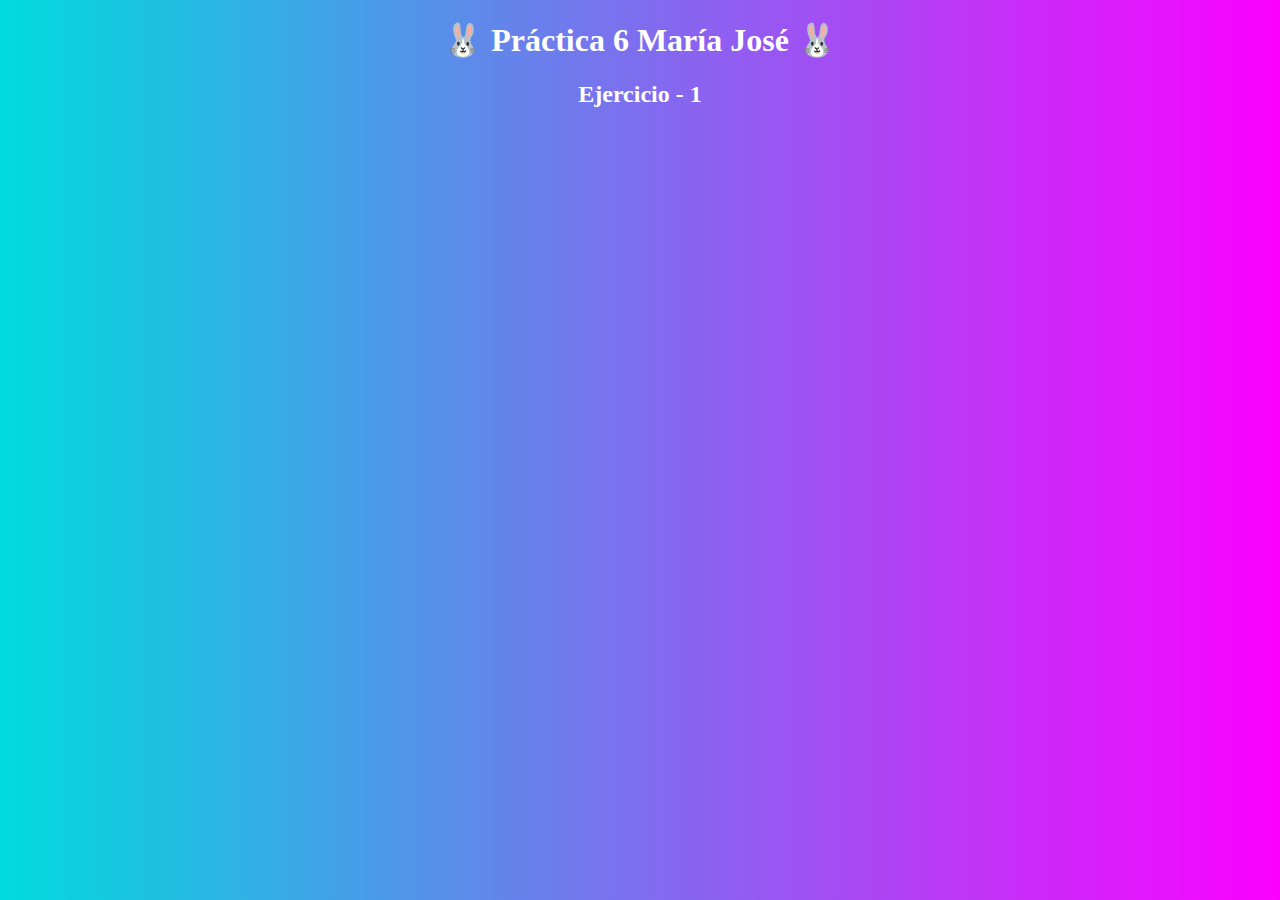
<file: ejercicio-1/index.html>
<!DOCTYPE html>
<html lang="es">
  <head>
    <meta charset="UTF-8">
    <meta name="viewport" content="width=device-width, initial-scale=1.0">
    <meta name="author" content="María José"/>
    <link rel="stylesheet" href="css/styles.css">
    <title>Repaso</title>
  </head>
  <body>
    <h1> 🐰 Práctica 6  María José 🐰</h1>
    <h2>Ejercicio - 1</h2>
    <script src="js/script.js"></script>
  </body>
</html>
</file>
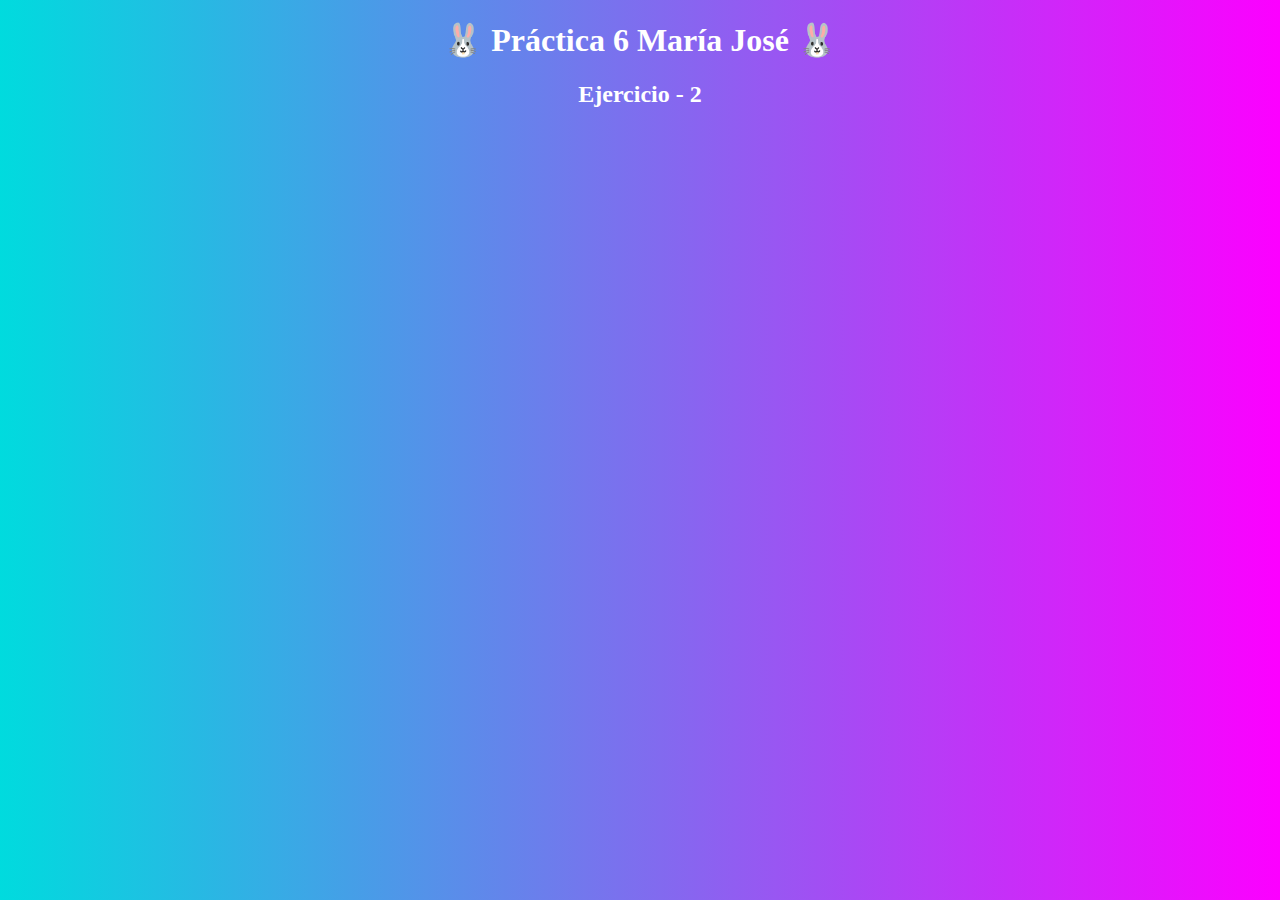
<file: ejercicio-2/index.html>
<!DOCTYPE html>
<html lang="es">
  <head>
    <meta charset="UTF-8">
    <meta name="viewport" content="width=device-width, initial-scale=1.0">
    <meta name="author" content="María José"/>
    <link rel="stylesheet" href="css/styles.css">
    <title>Repaso</title>
  </head>
  <body>
    <h1> 🐰 Práctica 6  María José 🐰</h1>
    <h2>Ejercicio - 2</h2>
    <script src="js/script.js"></script>
  </body>
</html>
</file>
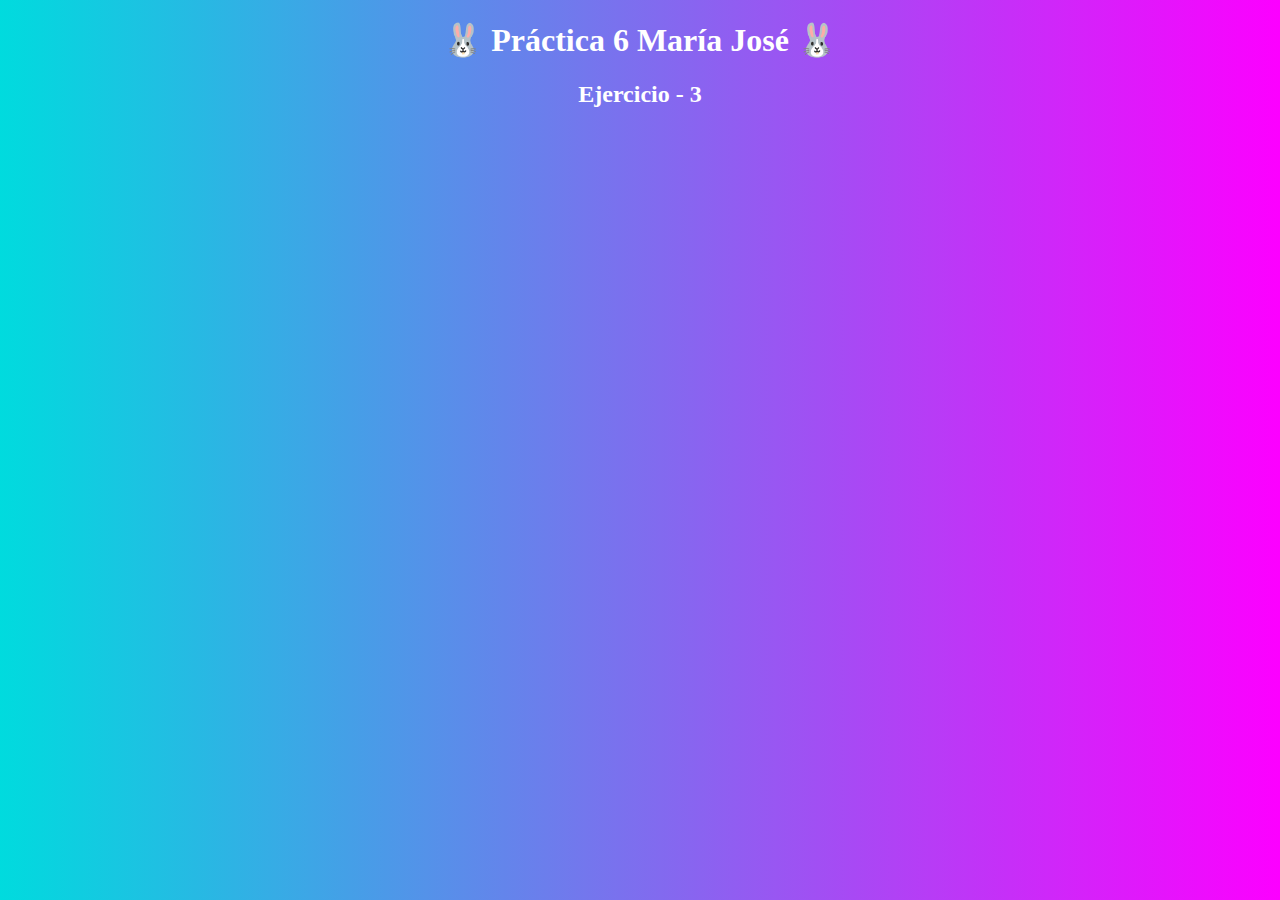
<file: ejercicio-3/index.html>
<!DOCTYPE html>
<html lang="es">
  <head>
    <meta charset="UTF-8">
    <meta name="viewport" content="width=device-width, initial-scale=1.0">
    <meta name="author" content="María José"/>
    <link rel="stylesheet" href="css/styles.css">
    <title>Repaso</title>
  </head>
  <body>
    <h1> 🐰 Práctica 6  María José 🐰</h1>
    <h2>Ejercicio - 3</h2>
    <script src="js/script.js"></script>
  </body>
</html>
</file>
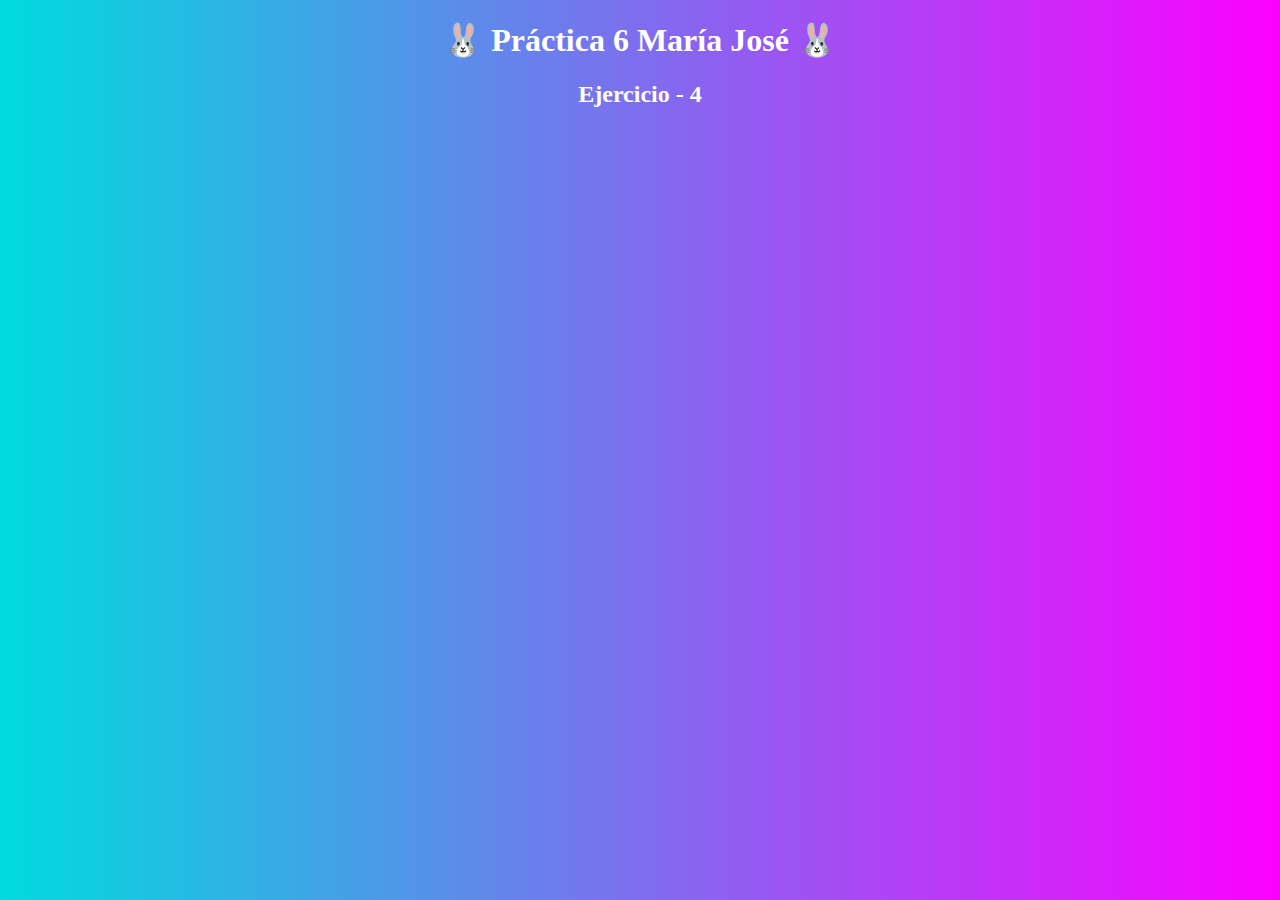
<file: ejercicio-4/index.html>
<!DOCTYPE html>
<html lang="es">
  <head>
    <meta charset="UTF-8">
    <meta name="viewport" content="width=device-width, initial-scale=1.0">
    <meta name="author" content="María José"/>
    <link rel="stylesheet" href="css/styles.css">
    <title>Extra</title>
  </head>
  <body>
    <h1> 🐰 Práctica 6  María José 🐰</h1>
    <h2>Ejercicio - 4</h2>
    <script src="js/script.js"></script>
  </body>
</html>
</file>
<file: ejercicio-1/css/styles.css>
h1, h2{
    color:white;
    text-align: center;
}

body{
    background-color: #00DBDE;
    background-image: linear-gradient(90deg, #00DBDE 0%, #FC00FF 100%);
}
</file>
<file: ejercicio-2/css/styles.css>
h1, h2{
    color:white;
    text-align: center;
}

body{
    background-color: #00DBDE;
    background-image: linear-gradient(90deg, #00DBDE 0%, #FC00FF 100%);
}
</file>
<file: ejercicio-3/css/styles.css>
h1, h2{
    color:white;
    text-align: center;
}

body{
    background-color: #00DBDE;
    background-image: linear-gradient(90deg, #00DBDE 0%, #FC00FF 100%);
}
</file>
<file: ejercicio-4/css/styles.css>
h1, h2{
    color:white;
    text-align: center;
}

body{
    background-color: #00DBDE;
 background-image: linear-gradient(90deg, #00DBDE 0%, #FC00FF 100%);

}
</file>
